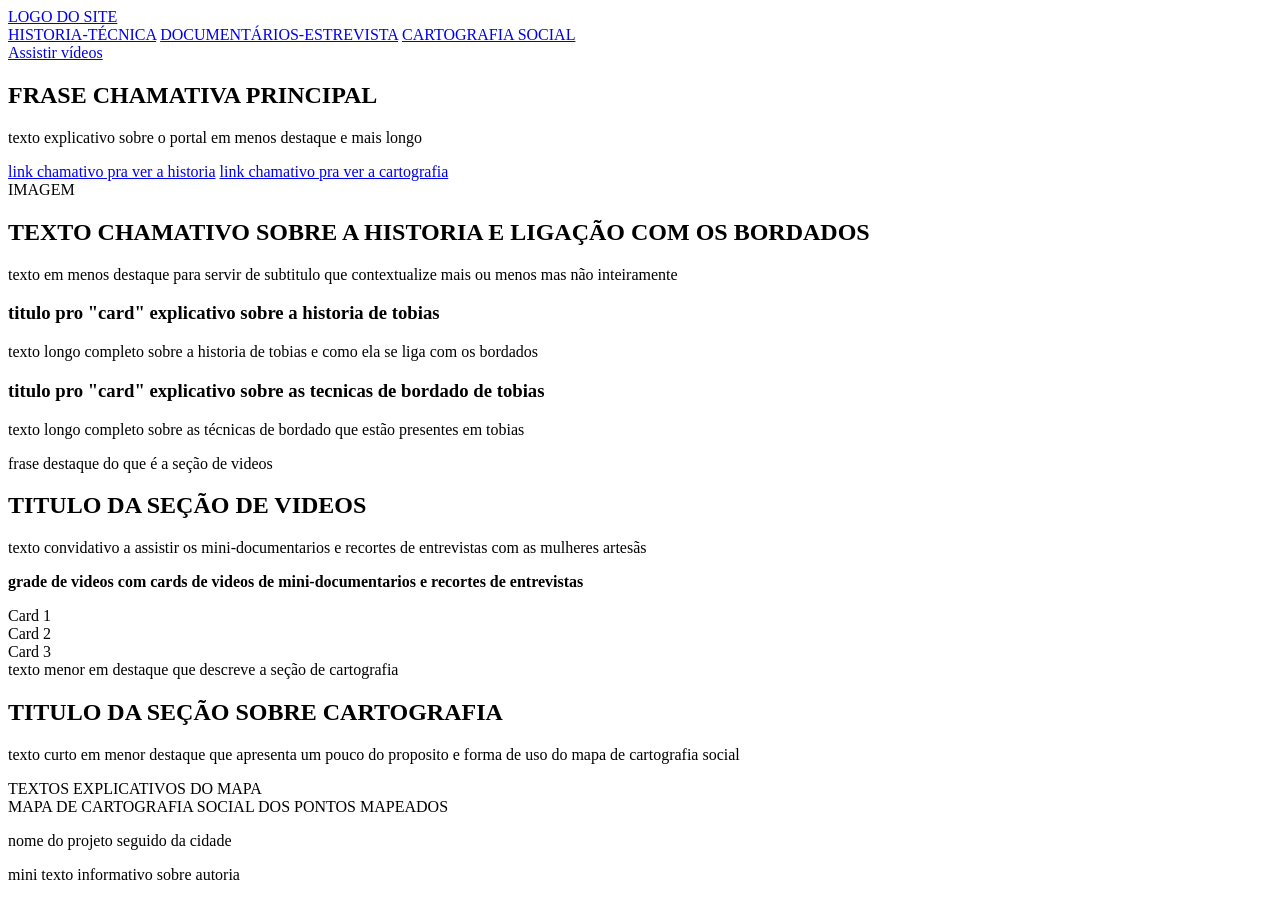
<file: index.html>
<!DOCTYPE html>
<html lang="pt-BR">
<head>
    <meta charset="UTF-8">
    <meta name="viewport" content="width=device-width, initial-scale=1.0">
    <title>Teste 02</title>
    <!-- Adicionar o style.css -->
</head>
<body>
    
    <!-- Cabeçalho -->
    <header>

        <div>

            <!-- Logo do Projeto -->
            <a href="#">LOGO DO SITE</a>

            <nav>

                <!-- ADICIONAR OS LINKS INTERNOS E REFERÊNCIAS DE ESTILO PRO CSS -->
                <a href="#historia">HISTORIA-TÉCNICA</a>

                <a href="#documentarios">DOCUMENTÁRIOS-ESTREVISTA</a>

                <a href="#cartografia">CARTOGRAFIA SOCIAL</a>

            </nav>

            <a href="#documentarios">Assistir vídeos</a>

        </div>

    </header>
    <!-- Fim Cabeçalho -->


    <!-- Página Principal -->
    <main>


        <!-- Hero da Página -->
        <section>
            
            <div>

                <!-- Primeira coluna Texto (esquerda) -->
                <div>
                    
                    <h1>FRASE CHAMATIVA PRINCIPAL</h1> <!-- talvez use span pra destacar algo -->

                    <p>texto explicativo sobre o portal em menos destaque e mais longo</p>

                    <!-- talvez separe os link em uma div -->
                    <a href="#historia">link chamativo pra ver a historia</a>

                    <a href="#cartografia">link chamativo pra ver a cartografia</a>

                </div>

                <!-- Segunda coluna Imagem (direita) -->
                <div>
                    IMAGEM
                </div>

            </div>

        </section>
        <!-- Fim Hero da Página -->


        <!-- Seção de História de Tobias Barreto e das Técnicas de Bordado -->
        <section id="historia">

            <div>

                <div>

                    <!-- talvez agrupar titulo e subtitulo numa div, como no template -->
                    <h2>TEXTO CHAMATIVO SOBRE A HISTORIA E LIGAÇÃO COM OS BORDADOS</h2>

                    <p>texto em menos destaque para servir de subtitulo que contextualize mais ou menos mas não inteiramente</p> <!-- um resumo em uma frase não tão curta -->

                </div>

                <div>

                    <!-- talvez agrupe história de tobias e técnicas de bordado numa div, como no template -->
                    <!-- História de Tobias -->
                    <div>
                        
                        <!-- enfeitar mais no sentindo estrutural, talvez eu n use no formato de card como no template usa -->
                        <h3>titulo pro "card" explicativo sobre a historia de tobias</h3>

                        <p>texto longo completo sobre a historia de tobias e como ela se liga com os bordados</p>

                    </div>
                    <!-- Fim História de Tobias -->

                    <!-- Técnicas de Bordado -->
                    <div>

                        <!-- usa a tag h4 no lugar de h3, não sei se vou usar assim -->
                        <h3>titulo pro "card" explicativo sobre as tecnicas de bordado de tobias</h3>

                        <p>texto longo completo sobre as técnicas de bordado que estão presentes em tobias</p>

                    </div>
                    <!-- Fim Técnicas de Bordado -->
                
                </div>

            </div>

        </section>
        <!-- Fim Seção de História de Tobias Barreto e das Técnicas de Bordado -->


        <!-- Seção Documentários e Entrevistas -->
        <section id="documentarios">
            

            <div>

                <!-- ele usa uma div que agrupa os texto de apresentação e os cards de videos-->
                <div>

                    <span>frase destaque do que é a seção de videos</span> <!-- por exemplo, memória audiovisual -->
                    
                    <h2>TITULO DA SEÇÃO DE VIDEOS</h2>

                    <p>texto convidativo a assistir os mini-documentarios e recortes de entrevistas com as mulheres artesãs</p>

                </div>

                <div>

                    <p><strong>grade de videos com cards de videos de mini-documentarios e recortes de entrevistas</strong></p>
                    <!-- tem um modelo de divisão de divs no template -->
                    
                    <div> <!-- grade de videos -->

                        <div>
                            Card 1
                        </div>

                        <div>
                            Card 2
                        </div>

                        <div>
                            Card 3
                        </div>

                        <!-- adicionar quantos mais cards forem necessários -->

                    </div>

                </div>

            </div>

        </section>
        <!-- Fim Seção Documentários e Entrevistas -->


        <!-- Seção Cartografia Social -->
        <section id="cartografia">

            <div>

                <!-- agrupamento dos textos -->
                <div>

                    <span>texto menor em destaque que descreve a seção de cartografia</span> <!-- por exemplo, geografia e território -->

                    <h2>TITULO DA SEÇÃO SOBRE CARTOGRAFIA</h2>

                    <p>texto curto em menor destaque que apresenta um pouco do proposito e forma de uso do mapa de cartografia social</p>

                </div>

                <!-- agrupamento dos elementos do mapa -->
                <div>

                    TEXTOS EXPLICATIVOS DO MAPA

                    <!-- mapa em si -->
                    <div>

                        MAPA DE CARTOGRAFIA SOCIAL DOS PONTOS MAPEADOS

                    </div>

                </div>
            
            </div>

        </section>
        <!-- Fim Seção Cartografia Social -->


    </main>
    <!-- Fim Página Principal -->


    <!-- Rodapé -->
    <footer>

        <!-- por que ele usa tanta subdivisões sem agrupamento interno? tipo um footer seguido de uma div dentro sem mais nada fora da div e dentro do footer -->
        <div>

            <p>nome do projeto seguido da cidade</p>
            <span>mini texto informativo sobre autoria</span>

        </div>

    </footer>
    <!-- Fim Rodapé -->

</body>
</html>

<!-- deploy do arquivo teste01.html -->
</file>
